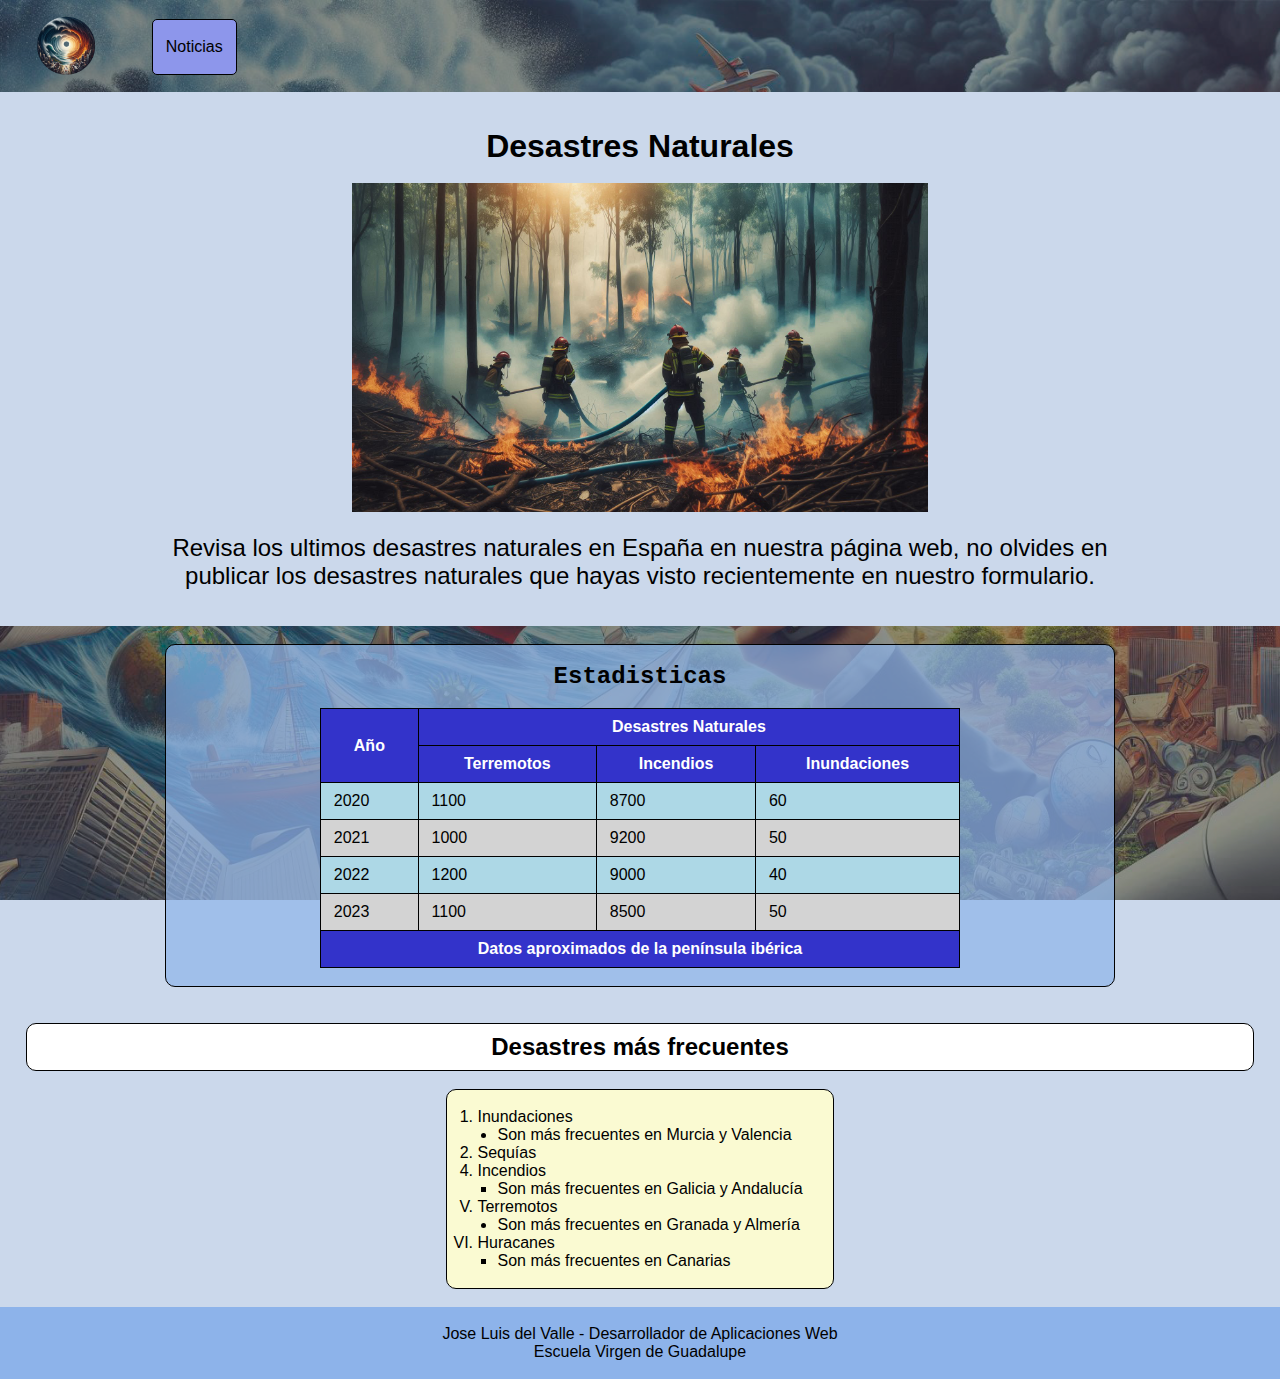
<file: index.html>
<!DOCTYPE html>
<html lang=es>
    <head>
        <meta charset="utf-8" />
        <meta name="viewport" content="width=device-width, initial-scale=1" />
        <meta name="author" content="Jose Luis del Valle" />
        <title>Desastres Naturales - Jose Luis del Valle</title>

        <!-- CSS -->
        <link rel="stylesheet" href="css/style.css" />
    </head>
    <body>
        <header class="imagenFixed">
            <nav>
                <ul class="menuNavUl">
                    <li><a href=#><img src="img/logo.png" alt="Logo" /></a></li>
                    <li><a class="botonNav" href="formulario.html">Noticias</a></li>
                </ul>
            </nav>
        </header>
        <main>
            <!-- ---------- Sección de Título ---------- -->
            <section id="seccionTitulo">
                <h1>Desastres Naturales</h1>
                <div>
                    <img src="img/incendio.jpeg" alt="FOTO">
                    <p>
                        Revisa los ultimos desastres naturales en España en nuestra página web, no olvides en publicar los desastres naturales que hayas visto recientemente en nuestro formulario.
                    </p>
                </div>
                <div class="limpiar"></div>
            </section>
            <!-- ---------- Sección de Tabla ---------- -->
            <section id="seccionTabla" class="imagenFixed">
                <div>
                    <h2>Estadisticas</h2>
                    <table id="tablaEstadisticas">
                        <thead>
                            <tr>
                                <th rowspan="2">Año</th>
                                <th colspan="3">Desastres Naturales</th>
                            </tr>
                            <tr>
                                <th>Terremotos</th>
                                <th>Incendios</th>
                                <th>Inundaciones</th>
                            </tr>
                        </thead>
                        <tbody>
                            <tr>
                                <td>2020</td>
                                <td>1100</td>
                                <td>8700</td>
                                <td>60</td>
                            </tr>
                            <tr>
                                <td>2021</td>
                                <td>1000</td>
                                <td>9200</td>
                                <td>50</td>
                            </tr>
                            <tr>
                                <td>2022</td>
                                <td>1200</td>
                                <td>9000</td>
                                <td>40</td>
                            </tr>
                            <tr>
                                <td>2023</td>
                                <td>1100</td>
                                <td>8500</td>
                                <td>50</td>
                            </tr>
                        </tbody>
                        <tfoot>
                            <tr>
                                <th colspan="4">Datos aproximados de la península ibérica</th>
                            </tr>
                        </tfoot>
                    </table>
                </div>
            </section>
            <!-- ---------- Sección de Lista ---------- -->
            <section id="seccionMasFrecuentes">
                <h2>Desastres más frecuentes</h2>
                <ol>
                    <li>
                        Inundaciones
                        <ul>
                            <li class="circulo">
                                Son más frecuentes en Murcia y Valencia
                            </li>
                        </ul>
                    </li>
                    <li>
                        Sequías
                    </li>
                    <li value="4">
                        Incendios
                        <ul>
                            <li class="cuadrado">
                                Son más frecuentes en Galicia y Andalucía
                            </li>
                        </ul>
                    </li>
                    <li class="romano">
                        Terremotos
                        <ul>
                            <li class="circulo">
                                Son más frecuentes en Granada y Almería
                            </li>
                        </ul>
                    </li>
                    <li class="romano">
                        Huracanes
                        <ul>
                            <li class="cuadrado">
                                Son más frecuentes en Canarias
                            </li>
                        </ul>
                    </li>
                </ol>
            </section>
        </main>
        <footer>
            <p>Jose Luis del Valle - Desarrollador de Aplicaciones Web</p>
            <p>Escuela Virgen de Guadalupe</p>
        </footer>
    </body>
</html>
</file>
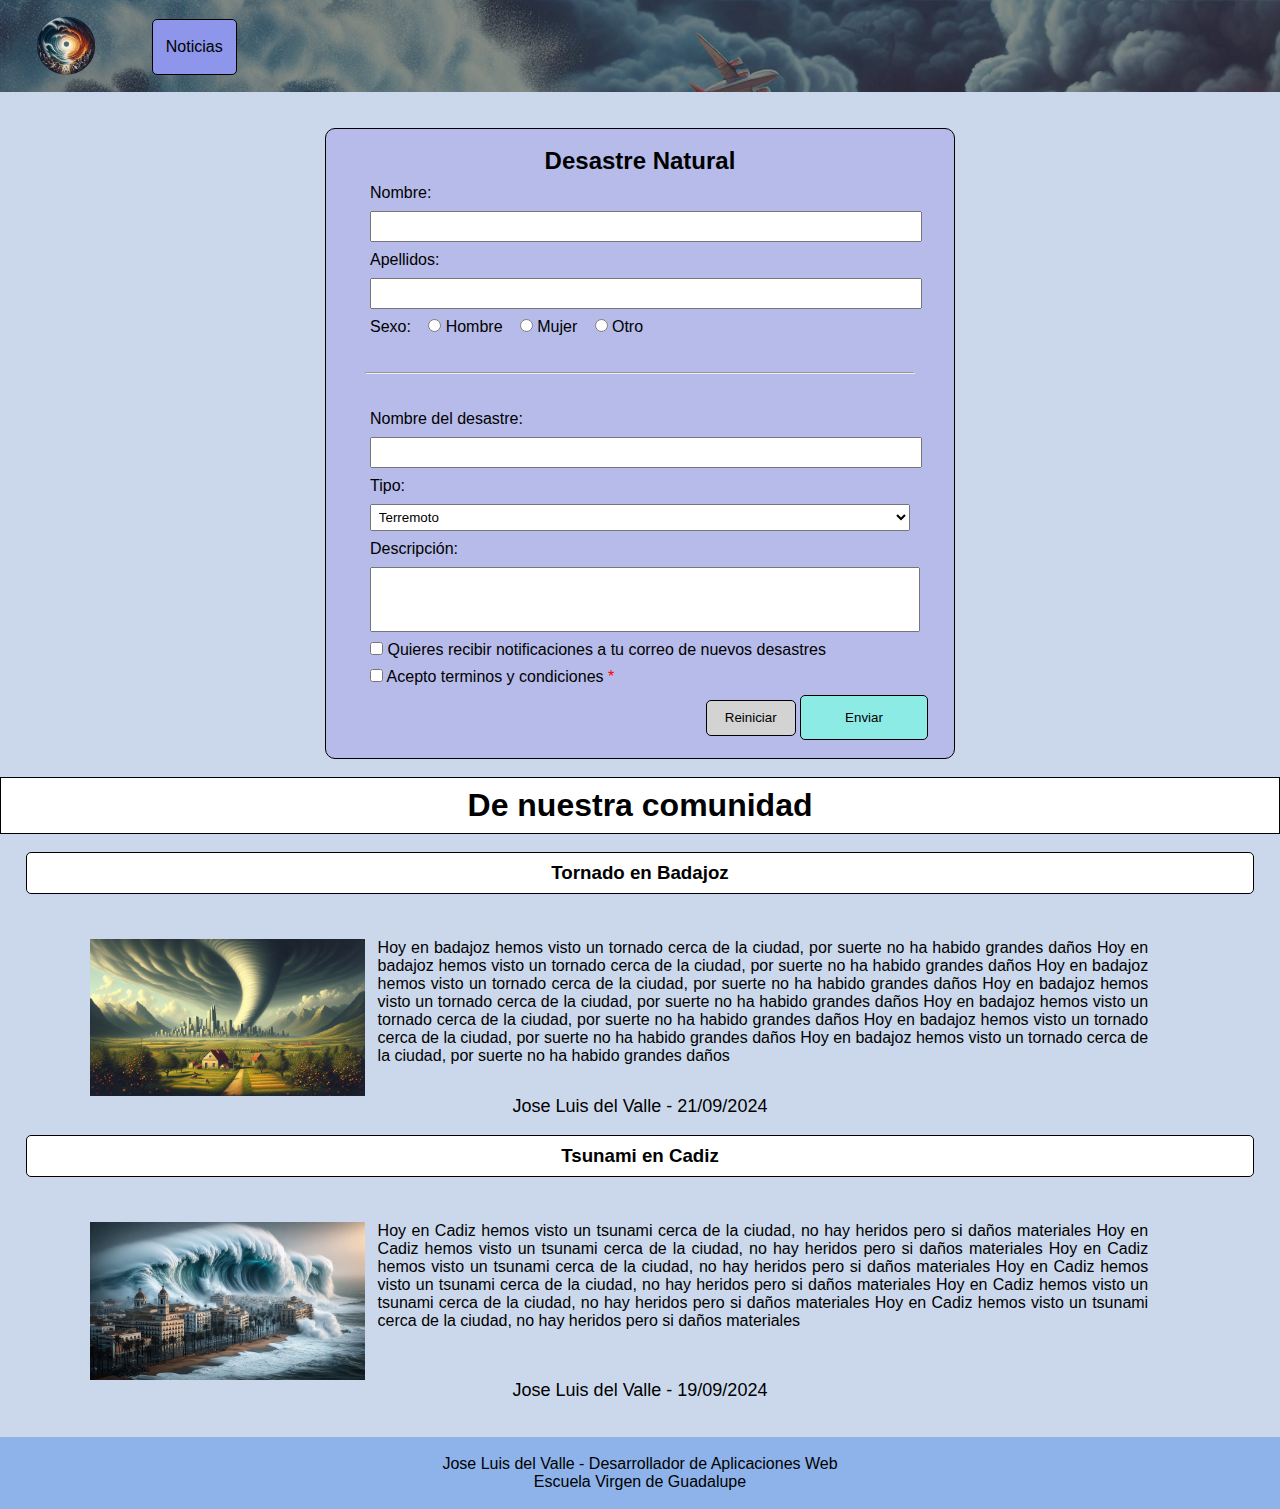
<file: formulario.html>
<!DOCTYPE html>
<html lang=es>
    <head>
        <meta charset="utf-8" />
        <meta name="viewport" content="width=device-width, initial-scale=1" />
        <meta name="author" content="Jose Luis del Valle" />
        <title>Desastres Naturales - Jose Luis del Valle</title>

        <!-- CSS -->
        <link rel="stylesheet" href="css/style.css" />
    </head>
    <body>
        <header class="imagenFixed">
            <nav>
                <ul class="menuNavUl">
                    <li><a href=index.html><img src="img/logo.png" alt="Logo" /></a></li>
                    <li><a class="botonNav" href="formulario.html">Noticias</a></li>
                </ul>
            </nav>
        </header>
        <main>
            <!-- ---------- Sección de FORMULARIO ---------- -->
            <section id="seccionFormulario">
                <form id="formulario" action="#" method="POST">
                    <h2>Desastre Natural</h2>
                    <div class="apartadosFormulario">
                        <div>
                            <label for="nombre">Nombre:</label>
                            <input type="text" id="nombre" name="nombre" required />
                        </div>
                        <div>
                            <label for="apellidos">Apellidos:</label>
                            <input type="text" id="apellidos" name="apellidos" required />
                        </div>
                        <div>
                            <label for="sexoHombre">Sexo:</label>
                            <input type="radio" id="sexoHombre" name="sexo" value="hombre" required />
                            <label for="sexoHombre">Hombre</label>
                            <input type="radio" id="sexoMujer" name="sexo" value="mujer" required />
                            <label for="sexoMujer">Mujer</label>
                            <input type="radio" id="sexoOtro" name="sexo" value="otro" required />
                            <label for="sexoOtro">Otro</label>
                        </div>
                    </div>
                    <hr/>
                    <div class="apartadosFormulario">
                        <div>
                            <label for="nomDesastre">Nombre del desastre:</label>
                            <input type="text" id="nomDesastre" name="nomDesastre" required />
                        </div>
                        <div>
                            <label for="tipo">Tipo:</label>
                            <select id="tipo" name="tipo" required>
                                <option value="terremoto">Terremoto</option>
                                <option value="inundacion">Inundación</option>
                                <option value="incendio">Incendio</option>
                                <option value="huracan">Huracán</option>
                                <option value="tornado">Tornado</option>
                                <option value="tsunami">Tsunami</option>
                            </select>
                        </div>
                        <div>
                            <label for="descripcion">Descripción:</label>
                            <textarea id="descripcion" name="descripcion"  required></textarea>
                        </div>
                    </div>
                    <div class="apartadosFormulario">
                        <div>
                            <input type="checkbox" id="notificaciones" name="notificaciones" />
                            <label for="notificaciones">Quieres recibir notificaciones a tu correo de nuevos desastres</label>
                        </div>
                        <div>
                            <input type="checkbox" id="termsYcondic" name="termsYcondic" required/>
                            <label for="termsYcondic">Acepto terminos y condiciones <span id="obligatorio">*</span></label>
                        </div>
                    </div>
                    <div id="botonesFormulario">
                        <button>Reiniciar</button>
                        <input type="submit" value="Enviar" />
                    </div>
                </form>
            </section>
            <!-- ---------- FIN de Seccion FORMULARIO ---------- -->
            <!-- ---------- Seccion de Comunidad y Noticias ---------- -->
            <section id="seccionComunidad">
                <h2>De nuestra comunidad</h2>
                <article>
                    <h3>Tornado en Badajoz</h3>
                    <div class="imagenTexto">
                        <img src="img/tornado.jpeg" alt="FOTO" />
                        <p>
                            Hoy en badajoz hemos visto un tornado cerca de la ciudad, por suerte no ha habido grandes daños
                            Hoy en badajoz hemos visto un tornado cerca de la ciudad, por suerte no ha habido grandes daños
                            Hoy en badajoz hemos visto un tornado cerca de la ciudad, por suerte no ha habido grandes daños
                            Hoy en badajoz hemos visto un tornado cerca de la ciudad, por suerte no ha habido grandes daños
                            Hoy en badajoz hemos visto un tornado cerca de la ciudad, por suerte no ha habido grandes daños
                            Hoy en badajoz hemos visto un tornado cerca de la ciudad, por suerte no ha habido grandes daños
                            Hoy en badajoz hemos visto un tornado cerca de la ciudad, por suerte no ha habido grandes daños
                        </p>
                    </div>
                    <p>
                        Jose Luis del Valle - 21/09/2024
                    </p>
                </article>
                <article>
                    <h3>Tsunami en Cadiz</h3>
                    <div class="imagenTexto">
                        <img src="img/tsunami.jpeg" alt="FOTO" />
                        <p>
                            Hoy en Cadiz hemos visto un tsunami cerca de la ciudad, no hay heridos pero si daños materiales
                            Hoy en Cadiz hemos visto un tsunami cerca de la ciudad, no hay heridos pero si daños materiales
                            Hoy en Cadiz hemos visto un tsunami cerca de la ciudad, no hay heridos pero si daños materiales
                            Hoy en Cadiz hemos visto un tsunami cerca de la ciudad, no hay heridos pero si daños materiales
                            Hoy en Cadiz hemos visto un tsunami cerca de la ciudad, no hay heridos pero si daños materiales
                            Hoy en Cadiz hemos visto un tsunami cerca de la ciudad, no hay heridos pero si daños materiales
                        </p>
                    </div>
                    <p>
                        Jose Luis del Valle - 19/09/2024
                    </p>
                </article>
            </section>
        </main>
        <footer>
            <p>Jose Luis del Valle - Desarrollador de Aplicaciones Web</p>
            <p>Escuela Virgen de Guadalupe</p>
        </footer>
    </body>
</html>
</file>
<file: css/style.css>
/* 
    Tambien se quita los margenes para las listas y se deforman
*/
* {
    margin: 0;
    padding: 0;
    font-family: Arial, Helvetica, sans-serif;
}

/* 
    Arreglo para las listas
*/
ul, ol {
    margin-left: 20px;
}

/* ----------------------------- HEADER GLOBAL ----------------------------- */

header {
    background-image: url("../img/Designer.png");
    padding: 10px;
    height: 8vh;
    /* imagenFixed clase en GLOBAL */
}

.menuNavUl > li {
    list-style-type: none;
}

.menuNavUl > li > a{
    float: left;
    margin-right: 50px;
}

.menuNavUl > li > a:hover {
    transform: scale(1.05);
    transition: 0.2s;
}

.botonNav {
    text-align: center;
    border: 1px solid black;
    background-color: #8D96EB;
    color: black;
    text-decoration: none;
    border-radius: 5px;
    padding: 2vh 1vw;
    margin: 1vh 0;
}

.botonNav:hover {
    background-color: #535baa;
    color: white;
}

.menuNavUl > li > a > img {
    width: 8vh;
}

.botonFormulario {
    width: 7vw;
    height: 6vh;
}

/* ----------------------------- GLOBAL ----------------------------- */

main {
    background-color: #CBD8EB;
    padding: 2vh 0;
}

.limpiar {
    clear: both;
}

.imagenFixed {
    background-repeat: no-repeat;
    background-size: cover;
    background-position: center;
    background-attachment: fixed;
}

.imagenTexto > img {
    width: 25%;
    display: block;
    float: left;
}

.imagenTexto > p {
    margin: 0 1vw;
    width: 70%;
    float: left;
    text-align: justify;
}

/* ----------------------------- FOOTER GLOBAL ----------------------------- */

footer {
    background-color: #8DB3EA;
    padding: 2vh 2vw;
    height: fit-content;
    text-align: center;
}

/* ---------------------------------------------------------- INDEX ---------------------------------------------------------- */

/* ----------------------------- TITULO ----------------------------- */

#seccionTitulo {
    padding: 2vh 10vw;
}

#seccionTitulo > h1 {
    text-align: center;
    font-size: xx-large;
    padding-bottom: 2vh;
}

#seccionTitulo > div {
    text-align: center;
}

#seccionTitulo > div > img {
    width: 45vw;
}

#seccionTitulo > div > p {
    font-size: x-large;
    padding: 2vh 0;
}

/* ----------------------------- ESTADISTICAS (tabla) ----------------------------- */

#seccionTabla {
    padding: 2vh 0;
    background-image: url("../img/Designer.png");
    /* imagenFixed clase en MAIN GLOBAL */
}

#seccionTabla > div {
    background-color: #8db4eab4;
    width: 70vw;
    margin: auto;
    border: 1px solid black;
    border-radius: 10px;
    padding: 2vh 2vw;
}

#seccionTabla > div > h2 {
    text-align: center;
    margin-bottom: 2vh;
    font-family: 'Courier New', Courier, monospace;
}

#tablaEstadisticas {
    border-collapse: collapse;
    margin: auto;
    width: 50vw;
}

#tablaEstadisticas td, #tablaEstadisticas th {
    border: 1px solid black;
    padding: 1vh 1vw;
}

#tablaEstadisticas th {
    background-color: rgb(51, 51, 202);
    color: white;
}

#tablaEstadisticas tr:nth-child(even) {
    background-color: lightgray;
}

#tablaEstadisticas tr:nth-child(odd) {
    background-color: lightblue;
}

#tablaEstadisticas tr:hover {
    background-color: rgb(44, 44, 133);
    color: white;
}

/* ----------------------------- MAS FRECUENTES (LISTA) ----------------------------- */

#seccionMasFrecuentes > h2 {
    margin: 2vh 2vw;
    text-align: center;
    background-color: white;
    border: 1px solid black;
    font-size: x-large;
    padding: 1vh 0;
    border-radius: 10px;
}

#seccionMasFrecuentes > ol {
    margin: 2vh 5vw;
    padding: 2vh 30px; /* pongo con px para que no se deforme al hacer zoom */
    border: 1px solid black;
    border-radius: 10px;
    background-color: lightgoldenrodyellow;
    width: fit-content;
    margin: auto;
}

.romano {
    list-style-type: upper-roman;
}

.circulo {
    list-style-type: disc;
}

.cuadrado {
    list-style-type: square;
}

/* ---------------------------------------------------------- PAGINA de FORMULARIO ---------------------------------------------------------- */

/* ----------------------------- FORMULARIO ----------------------------- */
#seccionFormulario {
    padding: 2vh 0;
}

#formulario {
    margin: auto;
    width: 45%;
    border: 1px solid black;
    border-radius: 10px;
    padding: 2vh 2vw;
    background-color: #b6bbe9;
}

#formulario > h2 {
    text-align: center;
}

#formulario input[type="text"], #formulario select, textarea {
    height: 3vh;
    margin: 1vh 0;
    padding: 0 .3vw;
    display: block;
    width: 100%;
}

#formulario textarea {
    padding: 1vh .3vw;
    resize: none;
    width: 100%;
    height: 5vh;
}

#formulario input[type="radio"] {
    margin-left: 1vw;
}

#formulario > hr{
    margin: 4vh 1vw;
}

.apartadosFormulario {
    margin: 0 2vh;
}

.apartadosFormulario > div {
    margin: 1vh 0;
}

#obligatorio {
    color: red;
}

#botonesFormulario {
    text-align: right;
}

#botonesFormulario input[type="submit"] {
    width: 10vw;
    height: 5vh;
    border-radius: 5px;
    background-color: #8DEBE6;
    cursor: pointer;
    border: 1px solid black;
}

#botonesFormulario button {
    width: 7vw;
    height: 4vh;
    border-radius: 5px;
    background-color: lightgray;
    border: 1px solid black;
    cursor: pointer;
}

/* ----------------------------- COMUNIDAD ----------------------------- */

#seccionComunidad > h2 {
    text-align: center;
    background-color: white;
    border: 1px solid black;
    font-size: xx-large;
    padding: 1vh 0;
}

#seccionComunidad > article {
    margin: 2vh 2vw;
}

#seccionComunidad > article > h3{
    background-color: white;
    border: 1px solid black;
    border-radius: 5px;
    padding: 1vh 0;
    text-align: center;
}

#seccionComunidad > article > div {
    margin: 5vh 5vw;
}

/* imagenTitulo en general */

#seccionComunidad > article > p {
    clear: both;
    text-align: center;
    font-size: large;
}
</file>
